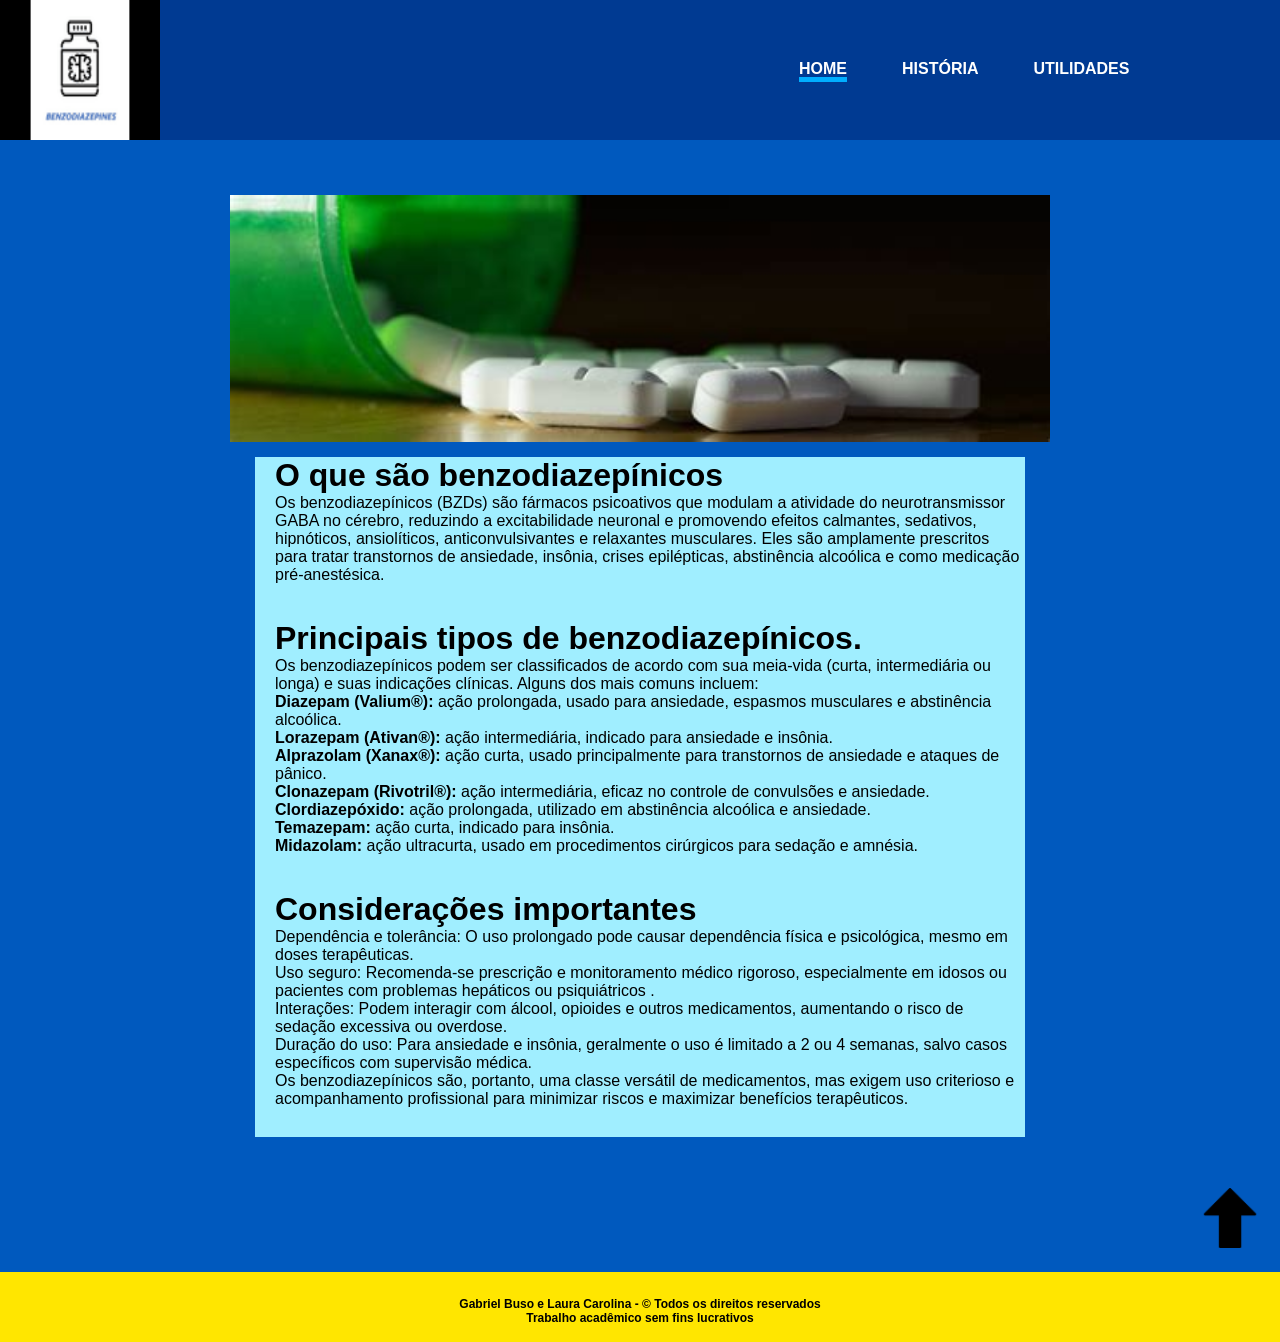
<file: index.html>
<!DOCTYPE html>
<html lang="pt-br">

<head>
	<title>Benzodiazepínicos - Home</title>
	<meta charset="utf-8">
	<meta name="viewport" content="width=device-width, inicial-scale=1">
	<link rel="icon" type="image/jpg" href="imagens/iconepet.jpg" />
	<link rel="stylesheet" type="text/css" href="estilo.css">
	<link rel="icon" type="image/jpg" href="imagens/icon.png" />
</head>

<body id="topo">
	<div id="header">
		<h1><img src="imagens/logobenzo.png" height="140" width="160" /></h1>
		<center>
			<ul id="nav">
				<li><a href="index.html" class="ativa">home</a></li>
				<li><a href="historia.html">história</a></li>
				<li><a href="utlidades.html">utilidades</a></li>
			</ul>
		</center>
	</div>
	<div id="banner">
		<img src="imagens/benzo.png" width="820" height="247">
	</div>
	<div id="section">
		<h1>O que são benzodiazepínicos</h1>
		<p>Os benzodiazepínicos (BZDs) são fármacos psicoativos que modulam a atividade do neurotransmissor GABA no
			cérebro, reduzindo a excitabilidade neuronal e promovendo efeitos calmantes, sedativos, hipnóticos,
			ansiolíticos, anticonvulsivantes e relaxantes musculares. Eles são amplamente prescritos para tratar
			transtornos de ansiedade, insônia, crises epilépticas, abstinência alcoólica e como medicação
			pré-anestésica.</p>
		<br><br>
		<h1>Principais tipos de benzodiazepínicos.</h1>
		<p>Os benzodiazepínicos podem ser classificados de acordo com sua meia-vida (curta, intermediária ou longa) e
			suas indicações clínicas. Alguns dos mais comuns incluem:</p>
		<ul type="none">
			<li><strong>Diazepam (Valium®):</strong> ação prolongada, usado para ansiedade, espasmos musculares e abstinência alcoólica.</li>
			<li><strong>Lorazepam (Ativan®):</strong> ação intermediária, indicado para ansiedade e insônia.</li>
			<li><strong>Alprazolam (Xanax®):</strong> ação curta, usado principalmente para transtornos de ansiedade e ataques de pânico.</li>
			<li><strong>Clonazepam (Rivotril®):</strong> ação intermediária, eficaz no controle de convulsões e ansiedade.</li>
			<li><strong>Clordiazepóxido:</strong> ação prolongada, utilizado em abstinência alcoólica e ansiedade.</li>
			<li><strong>Temazepam:</strong> ação curta, indicado para insônia.</li>
			<li><strong>Midazolam:</strong> ação ultracurta, usado em procedimentos cirúrgicos para sedação e amnésia.</li>
		</ul>
		<br><br>
		<h1>Considerações importantes</h1>
		<ul type="none">
			<li>Dependência e tolerância: O uso prolongado pode causar dependência física e psicológica, mesmo em doses
				terapêuticas.</li>
			<li>Uso seguro: Recomenda-se prescrição e monitoramento médico rigoroso, especialmente em idosos ou
				pacientes com problemas hepáticos ou psiquiátricos .</li>
			<li>Interações: Podem interagir com álcool, opioides e outros medicamentos, aumentando o risco de sedação
				excessiva ou overdose.</li>
			<li>Duração do uso: Para ansiedade e insônia, geralmente o uso é limitado a 2 ou 4 semanas, salvo casos
				específicos com supervisão médica.</li>
		</ul>
		<p>Os benzodiazepínicos são, portanto, uma classe versátil de medicamentos, mas exigem uso criterioso e
			acompanhamento profissional para minimizar riscos e maximizar benefícios terapêuticos.</p>

	</div>
	<br><br>
	<div class="voltar-topo">
		<a href="#topo">
			<img src="imagens/seta_topo.png" alt="Voltar ao topo">
		</a>
	</div>
	<div id="footer">
		<b>
			<p>
				Gabriel Buso e Laura Carolina - &copy; Todos os direitos reservados
				<br>
				Trabalho acadêmico sem fins lucrativos
			</p>
		</b>
	</div>
</body>

</html>
</file>
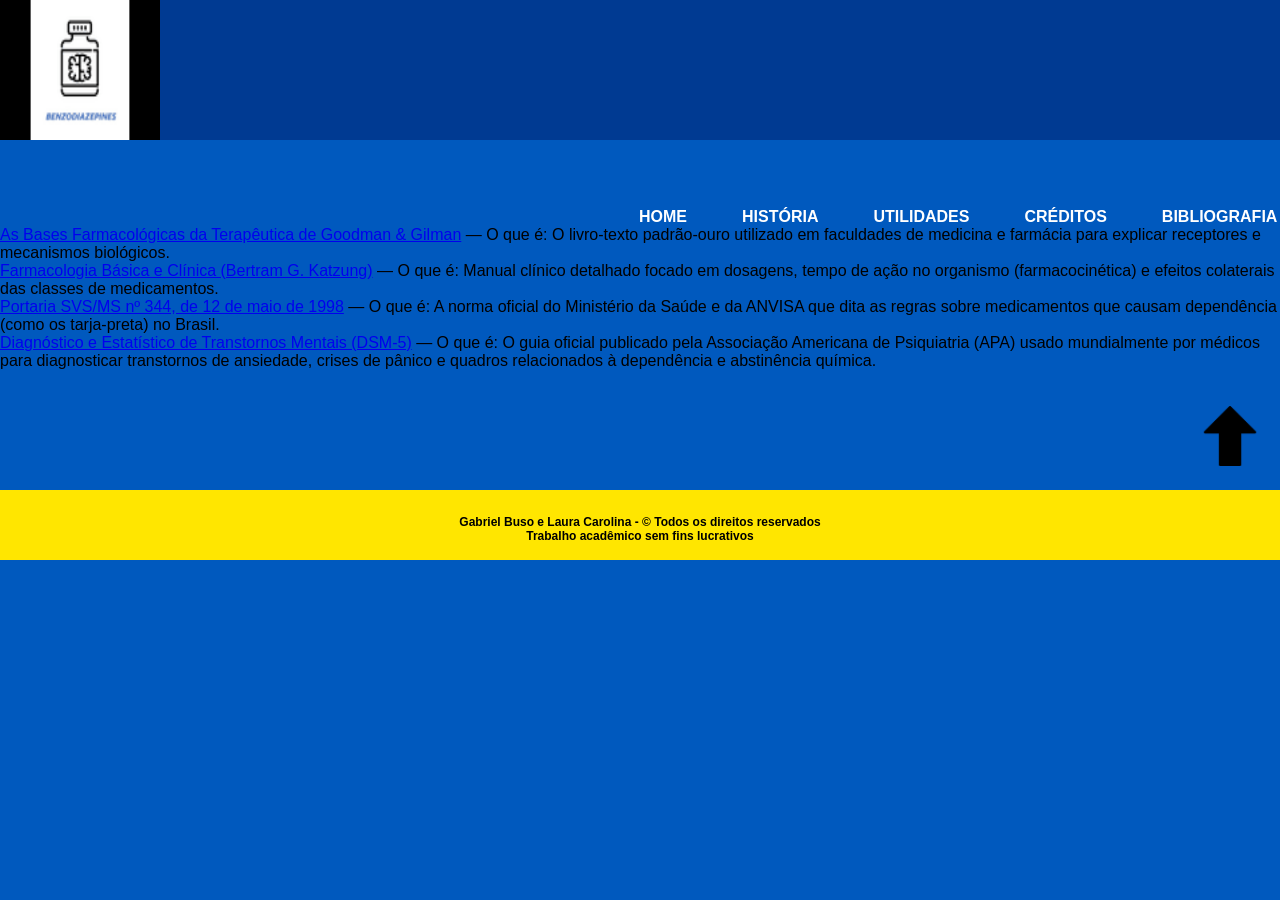
<file: bibliografia.html>
<!DOCTYPE html>
<html lang="pt-br">

<head>
	<title>Benzodiazepínicos - Home</title>
	<meta charset="utf-8">
	<meta name="viewport" content="width=device-width, inicial-scale=1">
	<link rel="icon" type="image/jpg" href="imagens/iconepet.jpg" />
	<link rel="stylesheet" type="text/css" href="estilo.css">
	<link rel="icon" type="image/jpg" href="imagens/icon.png" />
</head>

<body id="topo">
	<div id="header">
		<h1><img src="imagens/logobenzo.png" height="140" width="160" /></h1>
		<center>
			<ul id="nav">
				<li><a href="index.html">home</a></li>
				<li><a href="historia.html">história</a></li>
				<li><a href="utlidades.html">utilidades</a></li>
				<li><a href="creditos.html">créditos</a></li>
                <li><a href="bibliografia.html">bibliografia</a></li>
			</ul>
		</center>
	</div>
	<div class="conteudo-bibliografia">
        <p>
            <a href="https://archive.org/details/as-bases-farmacologicas-da-terapeutica">As Bases Farmacológicas da Terapêutica de Goodman & Gilman</a>
            — O que é: O livro-texto padrão-ouro utilizado em faculdades de medicina e farmácia para explicar receptores e mecanismos biológicos.
        </p>
        <p>
            <a href="https://www.academia.edu/98056583/Farmacologia_B%C3%A1sica_e_Cl%C3%ADnica_13ed_Katzung">Farmacologia Básica e Clínica (Bertram G. Katzung)</a>
            — O que é: Manual clínico detalhado focado em dosagens, tempo de ação no organismo (farmacocinética) e efeitos colaterais das classes de medicamentos.
        </p>
        <p>
            <a href="https://bvsms.saude.gov.br/bvs/saudelegis/svs/1998/prt0344_12_05_1998_rep.html">Portaria SVS/MS nº 344, de 12 de maio de 1998</a>
            — O que é: A norma oficial do Ministério da Saúde e da ANVISA que dita as regras sobre medicamentos que causam dependência (como os tarja-preta) no Brasil.
        </p>
        <p>
            <a href="https://membros.analysispsicologia.com.br/wp-content/uploads/2024/06/DSM-V.pdf">Diagnóstico e Estatístico de Transtornos Mentais (DSM-5)</a>
            — O que é: O guia oficial publicado pela Associação Americana de Psiquiatria (APA) usado mundialmente por médicos para diagnosticar transtornos de ansiedade, crises de pânico e quadros relacionados à dependência e abstinência química.
	</p>
	</div>
    <br><br>
	<div class="voltar-topo">
		<a href="#topo">
			<img src="imagens/seta_topo.png" alt="Voltar ao topo">
		</a>
	</div>
	<div id="footer">
		<b>
			<p>
				Gabriel Buso e Laura Carolina - &copy; Todos os direitos reservados
				<br>
				Trabalho acadêmico sem fins lucrativos
			</p>
		</b>
	</div>
</body>

</html>
</file>
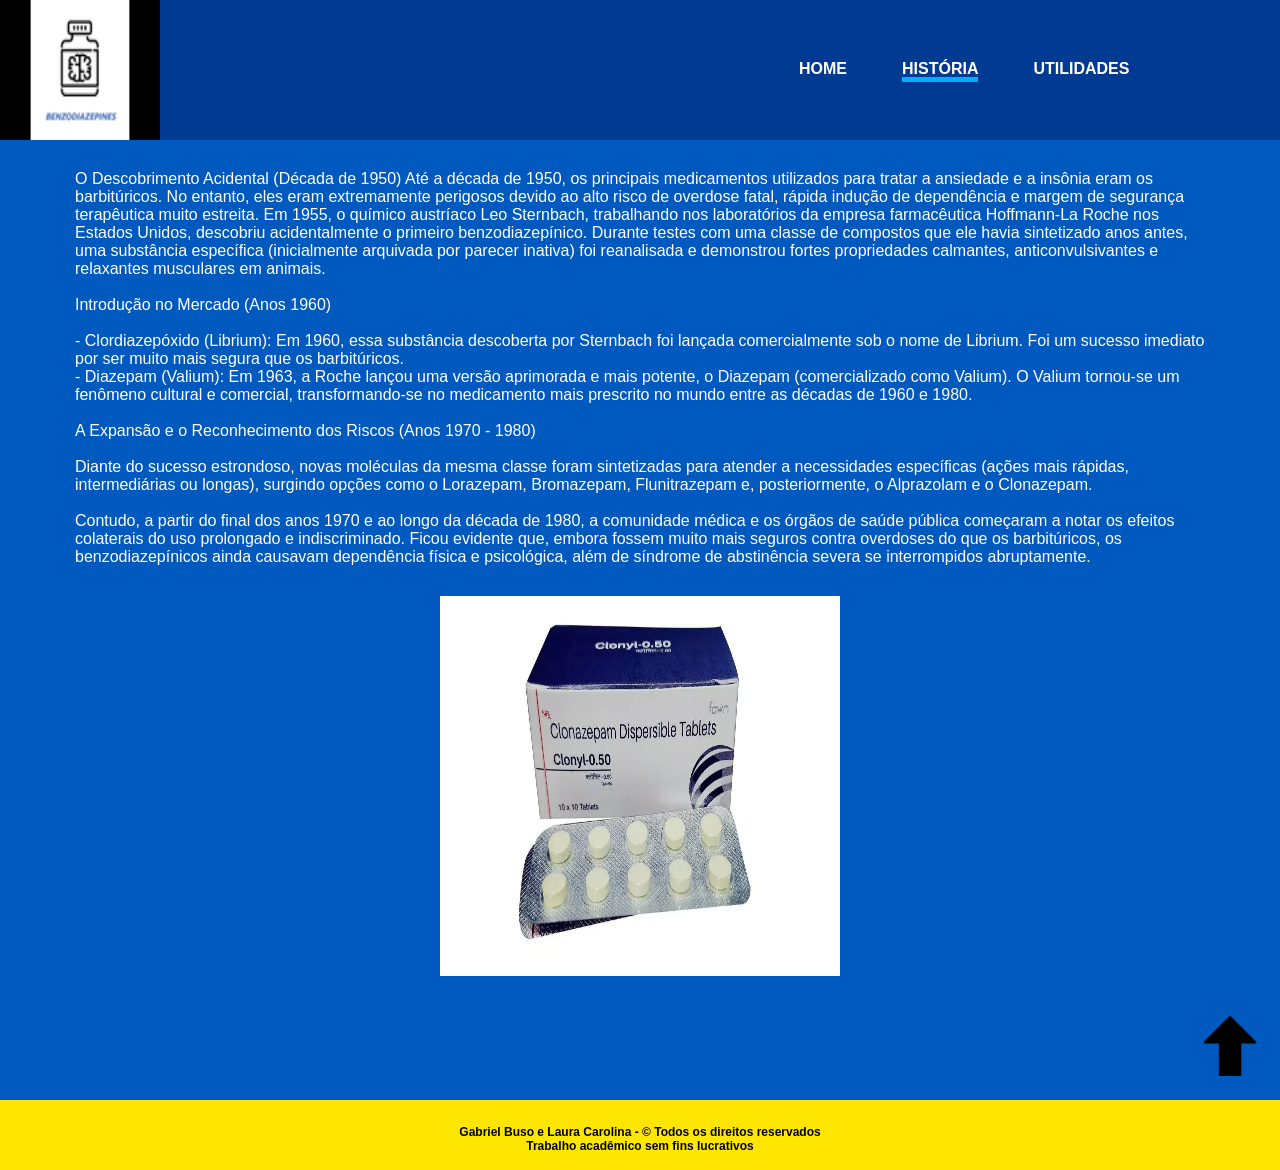
<file: historia.html>
<!DOCTYPE html>
<html lang="pt-br">

<head>
	<title>Benzodiazepínicos - História</title>
	<meta charset="utf-8" />
	<meta name="viewport" content="width=device-width, inicial-scale=1" />
	<link rel="icon" type="image/jpg" href="imagens/iconepet.jpg" />
	<link rel="stylesheet" type="text/css" href="estilo.css">
	<link rel="icon" type="image/jpg" href="imagens/icon.png" />
</head>

<body id="topo">
	<div id="header">
		<h1><img src="imagens/logobenzo.png" height="140" width="160" /></h1>
		<center>
			<ul id="nav">
				<li><a href="index.html">home</a></li>
				<li><a href="historia.html" class="ativa">história</a></li>
				<li><a href="utlidades.html">utilidades</a></li>
			</ul>
		</center>
	</div>

	<div id="conteudo">
		<div class="artigo">
			<div id="para">
				<p>O Descobrimento Acidental (Década de 1950)
					Até a década de 1950, os principais medicamentos utilizados para tratar a ansiedade e a insônia eram
					os barbitúricos. No entanto, eles eram extremamente perigosos devido ao alto risco de overdose
					fatal, rápida indução de dependência e margem de segurança terapêutica muito estreita.
					Em 1955, o químico austríaco Leo Sternbach, trabalhando nos laboratórios da empresa farmacêutica
					Hoffmann-La Roche nos Estados Unidos, descobriu acidentalmente o primeiro benzodiazepínico. Durante
					testes com uma classe de compostos que ele havia sintetizado anos antes, uma substância específica
					(inicialmente arquivada por parecer inativa) foi reanalisada e demonstrou fortes propriedades
					calmantes, anticonvulsivantes e relaxantes musculares em animais.
				</p>
				<br>
				<p>Introdução no Mercado (Anos 1960)</p>
				<br>
				<p> - Clordiazepóxido (Librium): Em 1960, essa substância descoberta por Sternbach foi lançada
					comercialmente sob o nome de Librium. Foi um sucesso imediato por ser muito mais segura que os
					barbitúricos.</p>
				<p> - Diazepam (Valium): Em 1963, a Roche lançou uma versão aprimorada e mais potente, o Diazepam
					(comercializado como Valium). O Valium tornou-se um fenômeno cultural e comercial, transformando-se
					no medicamento mais prescrito no mundo entre as décadas de 1960 e 1980.</p>
				<br>
				<p>A Expansão e o Reconhecimento dos Riscos (Anos 1970 - 1980)</p>
				<br>
				<p>Diante do sucesso estrondoso, novas moléculas da mesma classe foram sintetizadas para atender a
					necessidades específicas (ações mais rápidas, intermediárias ou longas), surgindo opções como o
					Lorazepam, Bromazepam, Flunitrazepam e, posteriormente, o Alprazolam e o Clonazepam.</p>
				<br>
				<p>Contudo, a partir do final dos anos 1970 e ao longo da década de 1980, a comunidade médica e os
					órgãos de saúde pública começaram a notar os efeitos colaterais do uso prolongado e indiscriminado.
					Ficou evidente que, embora fossem muito mais seguros contra overdoses do que os barbitúricos, os
					benzodiazepínicos ainda causavam dependência física e psicológica, além de síndrome de abstinência
					severa se interrompidos abruptamente.</p>
			</div>
		</div>
		<div class="artigo">
			<center><img src="imagens/clonazepam.png" width="400" height="380" /></h1>
			</center>
		</div>
	</div>
	<br><br>
	<div class="voltar-topo">
		<a href="#topo">
			<img src="imagens/seta_topo.png" alt="Voltar ao topo">
		</a>
	</div>
	<div id="footer">
		<b>
			<p>
				Gabriel Buso e Laura Carolina - &copy; Todos os direitos reservados
				<br>
				Trabalho acadêmico sem fins lucrativos
			</p>
		</b>
	</div>

</body>

</html>
</file>
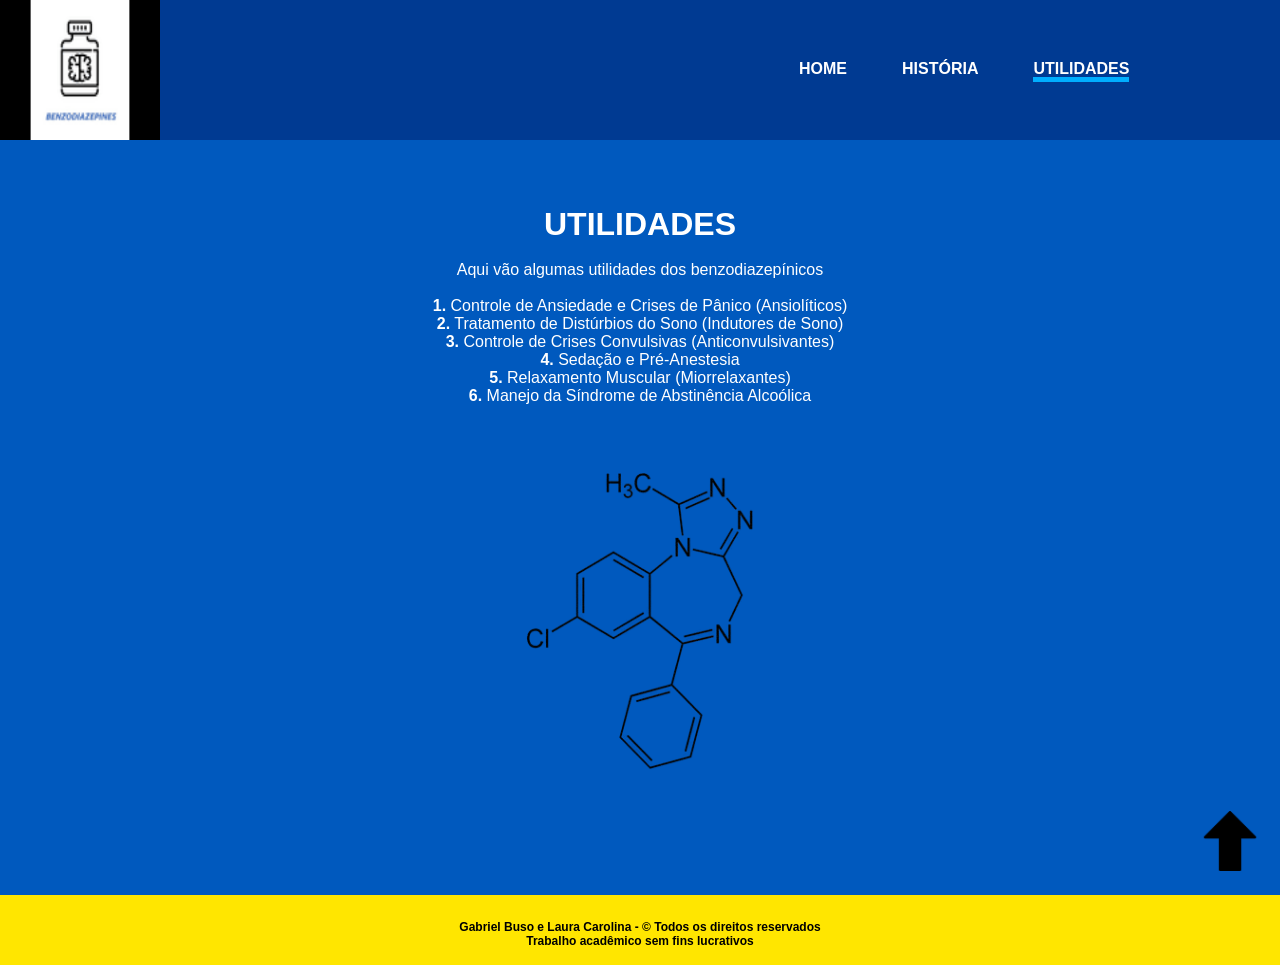
<file: utlidades.html>
<!DOCTYPE html>
<html lang="pt-br">

<head>
	<title>Benzodiazepínicos - Utilidades</title>
	<meta charset="utf-8" />
	<meta name="viewport" content="width=device-width, inicial-scale=1" />
	<link rel="icon" type="image/jpg" href="imagens/iconepet.jpg" />
	<link rel="stylesheet" type="text/css" href="estilo.css">
	<link rel="icon" type="image/jpg" href="imagens/icon.png" />
</head>

<body id="topo">
	<div id="header">
		<h1><img src="imagens/logobenzo.png" height="140" width="160" /></h1>
		<center>
			<ul id="nav">
				<li><a href="index.html">home</a></li>
				<li><a href="historia.html">história</a></li>
				<li><a href="utlidades.html" class="ativa">utilidades</a></li>
			</ul>
		</center>
	</div>
	<br><br>
	<div id="conteudo1">
		<div class="artigo1">
			<div id="para">
				<center>
					<h1>UTILIDADES</h1>
					<br>
					<p>Aqui vão algumas utilidades dos benzodiazepínicos</p>
					<br>
					<ul type="none">
						<li><b>1.</b> Controle de Ansiedade e Crises de Pânico (Ansiolíticos)</li>
						<li><b>2.</b> Tratamento de Distúrbios do Sono (Indutores de Sono)</li>
						<li><b>3.</b> Controle de Crises Convulsivas (Anticonvulsivantes)</li>
						<li><b>4.</b> Sedação e Pré-Anestesia</li>
						<li><b>5.</b> Relaxamento Muscular (Miorrelaxantes)</li>
						<li><b>6.</b> Manejo da Síndrome de Abstinência Alcoólica</li>
					</ul>
				</center>
			</div>
		</div> <br><br>
		<div class="artigo">
			<center>
				<img src="imagens/big_ahh_alpra.png"
					width="450" height="300" />
			</center>
		</div>
	</div>
	<br><br>
	<div class="voltar-topo">
		<a href="#topo">
			<img src="imagens/seta_topo.png" alt="Voltar ao topo">
		</a>
	</div>
	<div id="footer">
		<b>
			<p>
				Gabriel Buso e Laura Carolina - &copy; Todos os direitos reservados
				<br>
				Trabalho acadêmico sem fins lucrativos
			</p>
		</b>
	</div>

</body>

</html>
</file>
<file: estilo.css>
*{
    margin: 0px;
    padding: 0px;
}

body{
    background:#0059be;
    font-family: arial;
}

/* Início do cabeçalho */
#header{
    text-align: center;
    width: 100%;
    height: 140px;
    margin: 0px auto;
    background:#003a92;
}

#header h1{
    display: block;
    float:left;
}

#nav{
    list-style:none;
    padding-left: 0px;
    display: block;
    float: left;
    margin-left: 584px;
    margin-top:60px;
}

#nav li {
    float:left;
    margin-left: 55px;
}

#nav a {
    text-decoration: none;
    text-transform: uppercase;
    padding-top: 8px;
    color:#ffffff;
    font-weight: bold;
}

#nav a:hover{
    border-bottom: 5px solid #0059ff;
    transition: 1s;
    transform: scale(1, 1);
}

ul#nav a.ativa{
    border-bottom: 5px solid #00aeff;
}
/* Fim do cabeçalho */

#banner{
    margin-top:15px;
    padding-top: 55px;
    width: 820px;
    height: 247px;
    margin: 0px auto;
    position: relative;
}


#section{
    width:750px;
    height: 650px;
    background:#a0eeff;
    margin:15px auto;
    align-self: center;
    padding-left: 20px;
    padding-bottom: 30px;
}

.article{
    width:250px;
    float:left;
    margin:5px 8px;
}

.article h1{
    font-size: 22px;
    font-weight: bold;
    text-transform:uppercase;
    text-align:center;
}

.article p{
    padding-top:5px;
    font-size: 12px;
    text-align:justify;
}

#footer{
    width: 100%;
    height: 45px;
    background:#ffe600;
    margin:0px auto;
    padding-top:25px;
}

#footer p{
    font-size: 12px;
    text-align: center;
}

#para {
    color: #ffffff;
    box-sizing: border-box;
    padding-left: 75px;
    padding-top: 30px;
    padding-right: 75px;
    padding-bottom: 30px;
}

/* Rolagem suave */
html {
    scroll-behavior: smooth;
}

/* Botão voltar ao topo */
.voltar-topo {
    text-align: right;
    margin-right: 20px;
    margin-bottom: 20px;
}

.voltar-topo img {
    width: 60px;
    height: auto;
    cursor: pointer;
}

.voltar-topo img:hover {
    transform: scale(1.1);
    transition: 0.5s;
}
</file>
